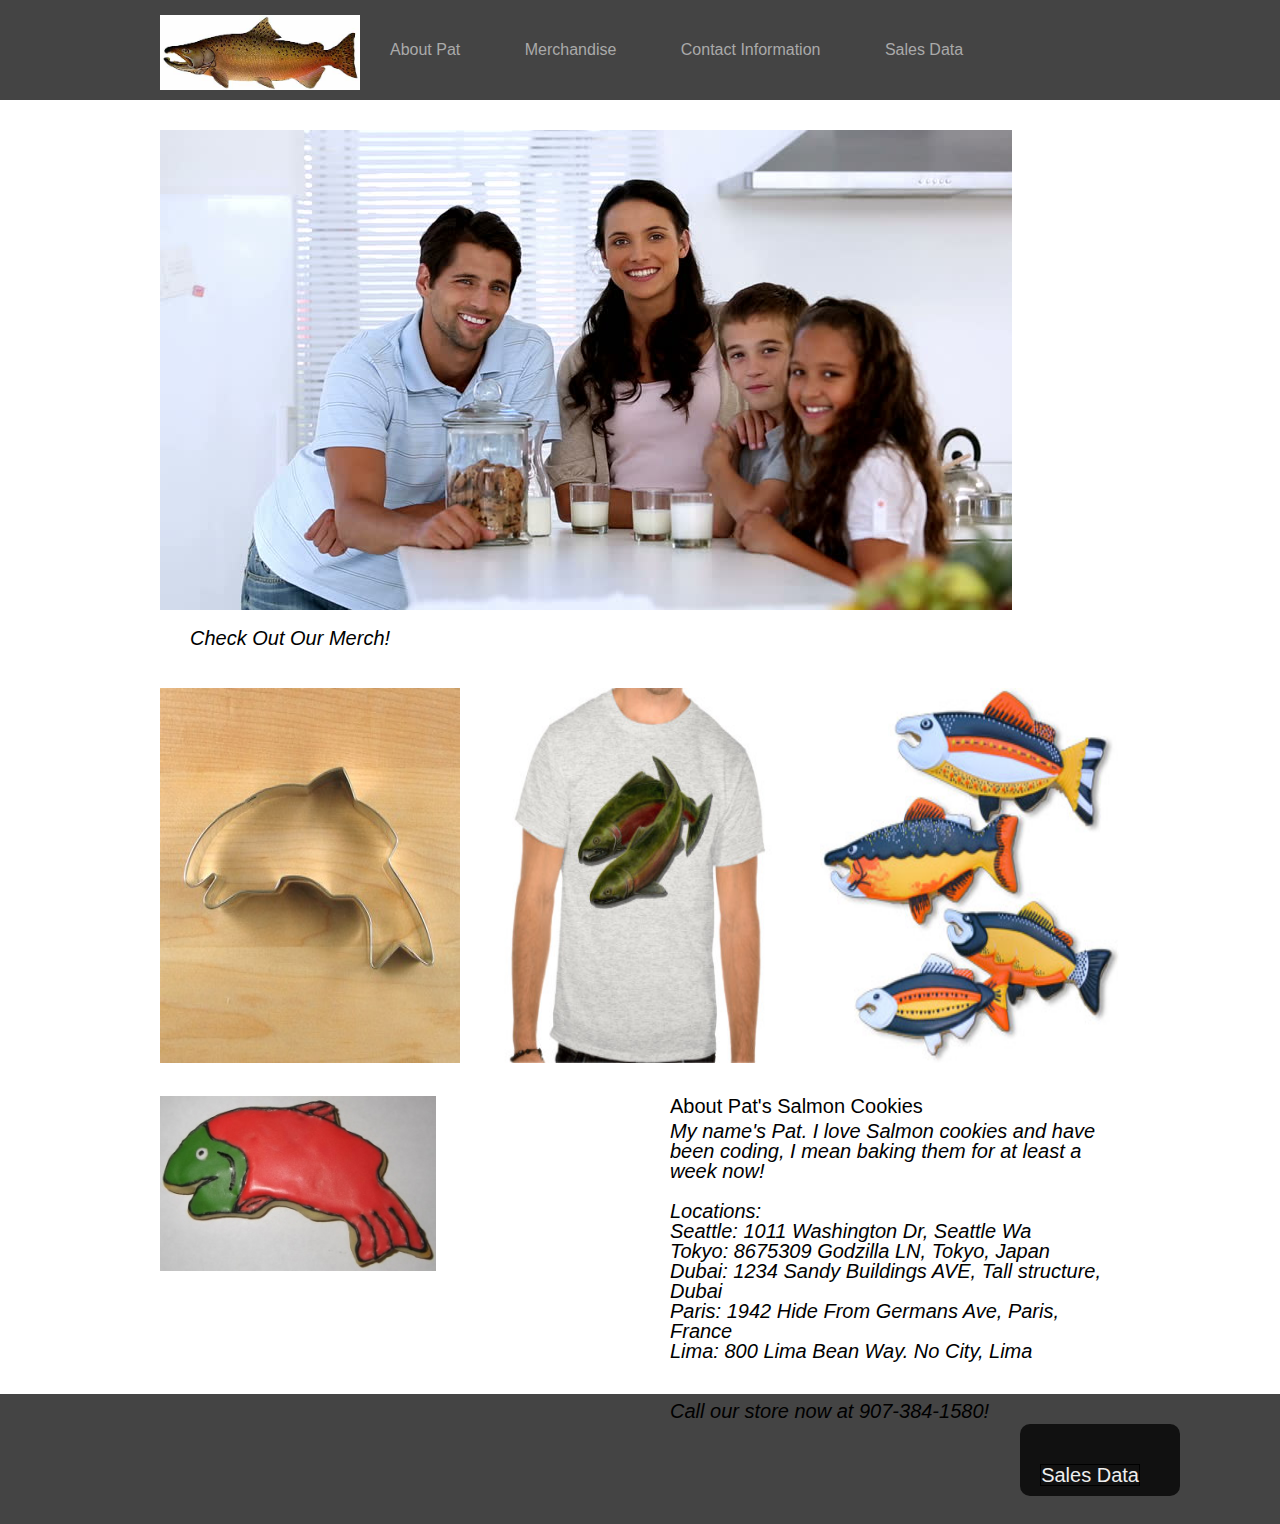
<file: index.html>
<!DOCTYPE html>
<html>
  <head>
    <title> Pat's Salmon Cookies</title>
    <link rel="stylesheet" href="css/reset.css">
    <link rel="stylesheet" href="css/styles.css">
  </head>

  <body>
    <header>
      <nav>
        <a href="index.html"><img src="assets/chinook.jpg" alt="Return Home"></a>
        <span><a href="#aboutMe">About Pat</a></span>
        <span><a href="store.html">Merchandise</a></span>
        <span><a href="#contactInfo">Contact Information</a></span>
        <span><a href="sales.html">Sales Data</a></span>
      </nav>
    </header>

    <main>
      <img src="assets/family.jpg" alt="My Family">
      <!-- 960x540 -->
      <p id="merchP">Check Out Our Merch!</p>
      <ul id="Merchandise">
        <li><img src="assets/cutter.jpeg"  alt="placeholder" width="300" height="375"></li>
        <li><img src="assets/shirt.jpg" href="store.html" alt="placeholder" width="300" height="375"></li>
        <li><img src="assets/fish.jpg" href="store.html" alt="placeholder" width="300" height="375"></li>
      </ul>

      <section>
        <img src="assets/frosted-cookie.jpg" alt="placeholder">
        <!-- 480x400 -->
        <article>
          <h2 id="aboutMe">About Pat's Salmon Cookies</h2>
            <p>My name's Pat. I love Salmon cookies and have been coding, I mean baking them for at least a week now!<br><br>            
            Locations:<br>Seattle: 1011 Washington Dr, Seattle Wa<br>Tokyo: 8675309 Godzilla LN, Tokyo, Japan<br>Dubai: 1234 Sandy Buildings AVE, Tall structure, Dubai<br>Paris: 1942 Hide From Germans Ave, Paris, France<br>Lima: 800 Lima Bean Way. No City, Lima<br><br id="contactInfo"><br>Call our store now at 907-384-1580!</p>
        </article>
      </section>

    </main>

    <footer>    
      <div>
      <a href="sales.html">Sales Data</a>
      </div>
    </footer>

  </body>
</html>

<!-- test -->
<!-- test 2 -->
</file>
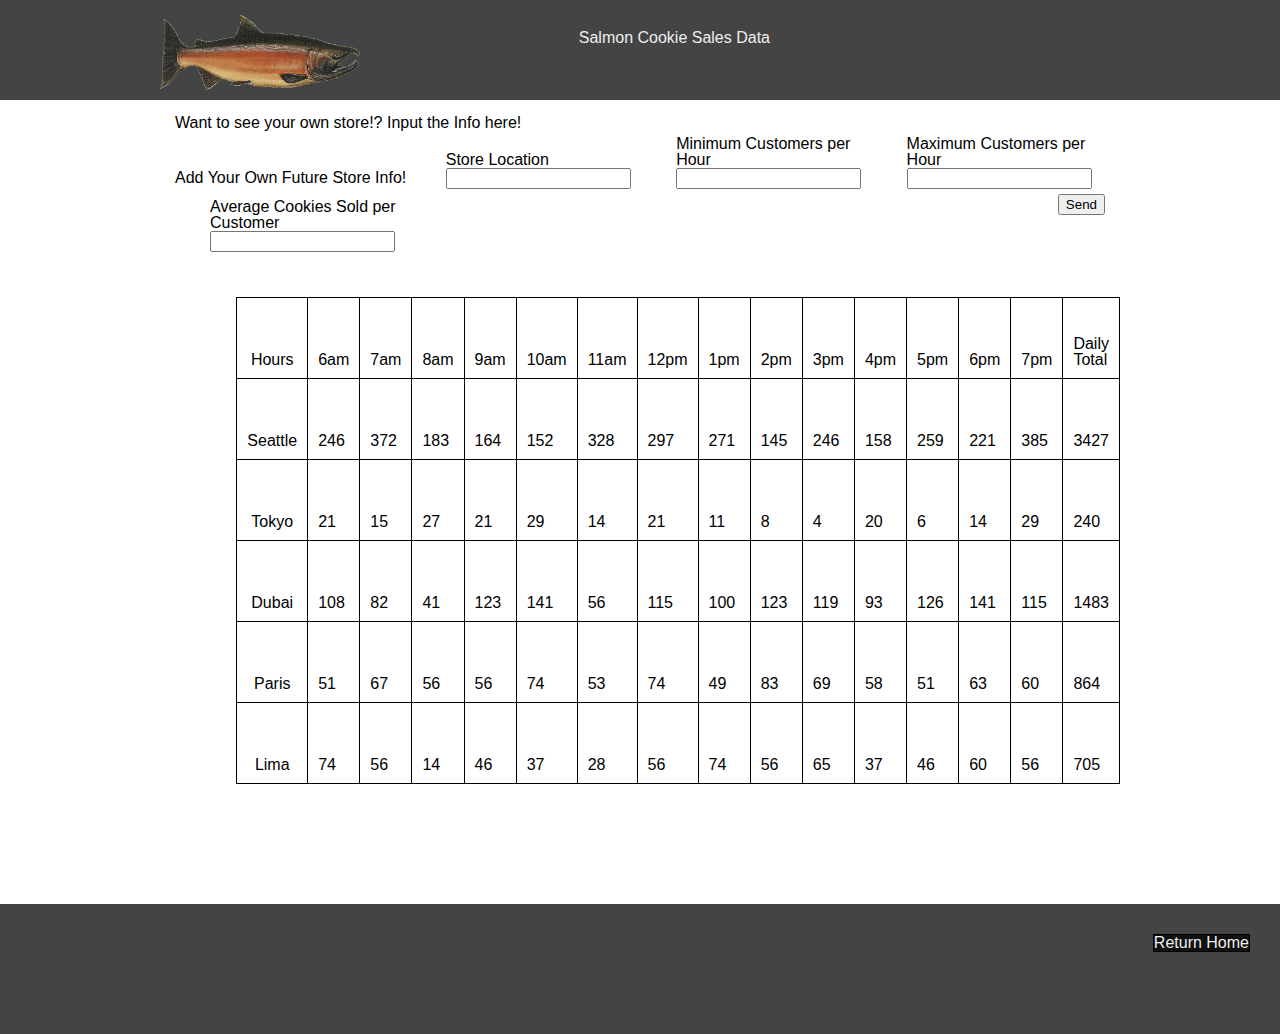
<file: sales.html>
<!DOCTYPE html>
<html>
  <head>
    <title>
      Salmon Cookies
    </title>
    <link rel="stylesheet" href= "css/reset.css">
    <link rel="stylesheet" href="css/styles.css">
    <link rel="preconnect" href="https://fonts.gstatic.com">
    <link href="https://fonts.googleapis.com/css2?family=Racing+Sans+One&display=swap" rel="stylesheet">  
  </head>

  <body>
    <header>
       <nav>
        <a id="salesFish" href="index.html"><img src="assets/salmon.png" alt="Return Home"></a>
        <h1>Salmon Cookie Sales Data</h1>
      </nav>
    </header>
  <main>

    <form>
      <fieldset>Add Your Own Future Store Info!

        <legend>Want to see your own store!? Input the Info here!</legend>

       <label>Store Location
          <input type = "text" name = "storelocation">
        </label>

        <label>Minimum Customers per Hour
         <input type = "number" name = "mincustomer">
       </label>

       <label>Maximum Customers per Hour
          <input type = "number" name = "maxcustomer">
       </label>

        <label>Average Cookies Sold per Customer
         <input type = "number" name = "avgcookies">
        </label>

        <button type = "submit">Send</button>

      </fieldset> 
    </form>
    
    <table id='cookiesTable'>
      <thead>
        <tr id = 'tr'></tr>
      </thead>
      <tbody id='tb'></tbody>
      <tfoot id='tf'></tfoot>

      </table>

      </body>

  </main>

  <footer>
    <a href="index.html">Return Home</a>
  </footer>

  <script src="js/app.js"></script>

  </body>
</html>
</file>
<file: css/styles.css>
/* entire document */

body{
  font-family: Arial, Helvetica, sans-serif;
}


/* Header */
header{
  background-color: #444;
  height: 100px;
}

h1{
  margin: auto;
  color: #eee;
  float: right;
  margin-top: 30px;
  margin-right: 350px;
}

nav{
  width: 960px;
  margin: auto;
}

header img{
  margin-top: 15px;
  float: left;
  width: 200px;
  height: 75px;
}

header span{
  display: inline-block;
  line-height: 100px;
  margin-left: 60px;
}

header nav:first-child {
  width: 960px;
  height: 540px;
}

header span:nth-child(2){
  margin-left: 30px;
}

nav a{
  text-decoration: none;
  color: #aaa;
}

#salesFish{
  float: left;
}
/* Main */

main{
  width: 960px;
  margin: auto;
}

main img{
  margin-top: 30px;
}

main:first-child{
  width: 960px;
  height: 540px;
  margin-left: 30px;
}
main li:first-child{
  margin-left: 0px;
}

main li{
  margin-left: 30px;
  float: left;
}

main article{
  width: 50%;
  float: right;
  margin-top: 30px;
}

main h2{
  margin-left: 30px;
  font-size: 20px;
}

main p{
  height: 330px;
  margin-left: 30px;
  font-size: 20px;
  overflow: auto;
  margin-top: 5px;
  font-style: italic;
  line-height: 20px;
}

#merchP{
  font-style: italic;
  line-height: 20px;
  height: 30px;
  margin-top: 15px;
  font-style: italic;
}

footer div{
  background-color: #111;
  color: #eee;
  margin-top: 30px;
  margin-left: 30px;
  padding: 10px;
  font-size: 20px;
  border-radius: 10px;
  display: inline-block;
}

article div a{
  color: #eee;
  text-decoration: none;
}

article div:hover{
  background-color: red;
  transition: 350ms;
}


/* Footer */

footer{
  background-color: #444;
  height: 130px;
  margin-top: 120px; 
}

footer div{
  float: right;
  position: absolute;
  right: 0;
  margin-right: 100px;
}

footer a{
  color: #eee;
  text-decoration: none;
  float: right;
  margin-top: 30px;
  margin-left: 10px;
  margin-right: 30px;
  border: 1px solid black;
  background-color: #111
}

/* SALES PAGE */

table, th, td{
  border: 1px solid black;
  width: 60%;
  height: 60px;
  margin-top: 30px;
  margin-left: auto;
  padding: 10px;
  vertical-align: bottom;
}

tr:hover{
  background-color: lightgray;
}

form{
  margin: 5px;
  padding: 10px;
}
form label{
 width: 20%;
 margin-left: 30px;
 padding: 5px;
 display: inline-block;
}

form button{
  float: right;
}
</file>
